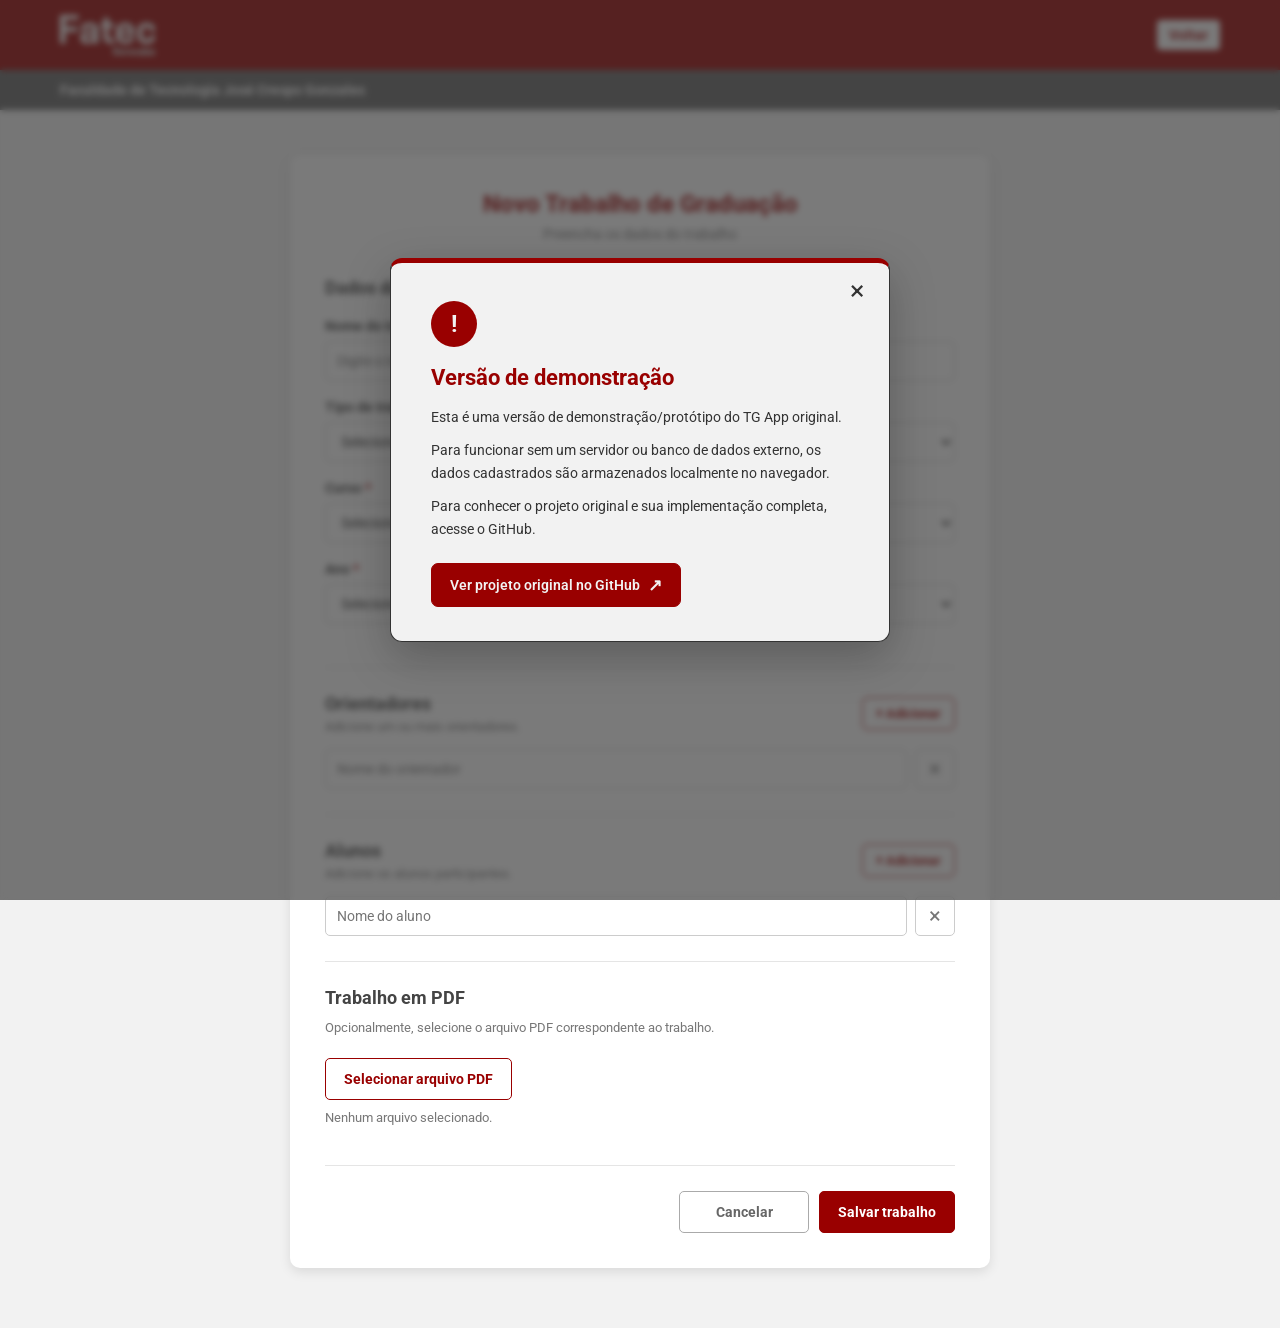
<file: pages/cadastro.html>
<!DOCTYPE html>
<html lang="pt-BR">

<head>
    <meta charset="UTF-8">

    <meta name="viewport" content="width=device-width, initial-scale=1.0">

    <meta
        name="description"
        content="TG App - Cadastro de Trabalho de Graduação"
    >

    <title>TG App | Novo Trabalho</title>

    <link
        rel="preconnect"
        href="https://fonts.googleapis.com"
    >

    <link
        rel="preconnect"
        href="https://fonts.gstatic.com"
        crossorigin
    >

    <link
        href="https://fonts.googleapis.com/css2?family=Roboto:wght@400;500;700&display=swap"
        rel="stylesheet"
    >

    <link
        rel="stylesheet"
        href="../style.css"
    >

</head>

<body>


    <!-- =====================================================
         CABEÇALHO
         ===================================================== -->

    <header class="header">

        <a
            href="../index.html"
            class="logo-link"
            aria-label="Página inicial"
        >

            <img
                src="../assets/images/logoFatec.png"
                alt="Logo da Fatec"
                class="logo-fatec"
            >

        </a>


        <div class="header-buttons">

            <a
                href="../index.html"
                class="btn-header"
            >
                Voltar
            </a>

        </div>

    </header>


    <!-- =====================================================
         IDENTIFICAÇÃO DA FACULDADE
         ===================================================== -->

    <div class="sub-header">

        Faculdade de Tecnologia José Crespo Gonzales

    </div>


    <!-- =====================================================
         CONTEÚDO
         ===================================================== -->

    <main class="form-page">

        <div class="form-container">


            <!-- Título -->

            <div class="form-title">

                <h1>
                    Novo Trabalho de Graduação
                </h1>

                <p>
                    Preencha os dados do trabalho
                </p>

            </div>


            <!-- =================================================
                 FORMULÁRIO
                 ================================================= -->

            <form
                id="cadastroForm"
                class="tg-form"
            >


                <!-- =============================================
                     DADOS DO TRABALHO
                     ============================================= -->

                <section class="form-section">

                    <h2>
                        Dados do trabalho
                    </h2>


                    <!-- Nome -->

                    <div class="form-field">

                        <label for="nome_tg">
                            Nome do trabalho
                            <span class="required">*</span>
                        </label>

                        <input
                            type="text"
                            id="nome_tg"
                            name="nome_tg"
                            placeholder="Digite o nome do trabalho"
                            required
                        >

                    </div>


                    <!-- Tipo -->

                    <div class="form-field">

                        <label for="tipo">
                            Tipo de trabalho
                            <span class="required">*</span>
                        </label>

                        <select
                            id="tipo"
                            name="tipo"
                            required
                        >

                            <option value="">
                                Selecione
                            </option>

                            <option value="pi">
                                Projeto Integrador
                            </option>

                            <option value="tg">
                                Trabalho de Graduação
                            </option>

                            <option value="ic">
                                Iniciação Científica
                            </option>

                        </select>

                    </div>


                    <!-- Curso -->

                    <div class="form-field">

                        <label for="curso">
                            Curso
                            <span class="required">*</span>
                        </label>

                        <select
                            id="curso"
                            name="curso"
                            required
                        >

                            <option value="">
                                Selecione o curso
                            </option>

                        </select>

                    </div>


                    <!-- Ano / Semestre -->

                    <div class="form-row">


                        <div class="form-field">

                            <label for="ano">
                                Ano
                                <span class="required">*</span>
                            </label>

                            <select
                                id="ano"
                                name="ano"
                                required
                            >

                                <option value="">
                                    Selecione
                                </option>

                            </select>

                        </div>


                        <div class="form-field">

                            <label for="semestre">
                                Semestre
                                <span class="required">*</span>
                            </label>

                            <select
                                id="semestre"
                                name="semestre"
                                required
                            >

                                <option value="">
                                    Selecione
                                </option>

                                <option value="1">
                                    1º semestre
                                </option>

                                <option value="2">
                                    2º semestre
                                </option>

                            </select>

                        </div>

                    </div>

                </section>


                <!-- =============================================
                     ORIENTADORES
                     ============================================= -->

                <section class="form-section">

                    <div class="section-heading">

                        <div>

                            <h2>
                                Orientadores
                            </h2>

                            <p>
                                Adicione um ou mais orientadores.
                            </p>

                        </div>

                        <button
                            type="button"
                            class="btn-add-item"
                            id="addOrientador"
                        >
                            + Adicionar
                        </button>

                    </div>


                    <div
                        id="orientadoresContainer"
                        class="dynamic-fields"
                    >

                        <div class="dynamic-field">

                            <input
                                type="text"
                                name="orientadores[]"
                                placeholder="Nome do orientador"
                                required
                            >

                            <button
                                type="button"
                                class="btn-remove-item"
                                title="Remover orientador"
                                aria-label="Remover orientador"
                            >
                                ×
                            </button>

                        </div>

                    </div>

                </section>


                <!-- =============================================
                     ALUNOS
                     ============================================= -->

                <section class="form-section">

                    <div class="section-heading">

                        <div>

                            <h2>
                                Alunos
                            </h2>

                            <p>
                                Adicione os alunos participantes.
                            </p>

                        </div>

                        <button
                            type="button"
                            class="btn-add-item"
                            id="addAluno"
                        >
                            + Adicionar
                        </button>

                    </div>


                    <div
                        id="alunosContainer"
                        class="dynamic-fields"
                    >

                        <div class="dynamic-field">

                            <input
                                type="text"
                                name="alunos[]"
                                placeholder="Nome do aluno"
                                required
                            >

                            <button
                                type="button"
                                class="btn-remove-item"
                                title="Remover aluno"
                                aria-label="Remover aluno"
                            >
                                ×
                            </button>

                        </div>

                    </div>

                </section>


                <!-- =============================================
                     ARQUIVO
                     ============================================= -->

                <section class="form-section">

                    <h2>
                        Trabalho em PDF
                    </h2>

                    <p class="form-description">
                        Opcionalmente, selecione o arquivo PDF
                        correspondente ao trabalho.
                    </p>


                    <div class="file-upload">

                        <label
                            for="arquivo"
                            class="file-label"
                        >

                            <span>
                                Selecionar arquivo PDF
                            </span>

                            <input
                                type="file"
                                id="arquivo"
                                name="arquivo"
                                accept="application/pdf,.pdf"
                            >

                        </label>


                        <p
                            id="arquivoNome"
                            class="file-name"
                        >
                            Nenhum arquivo selecionado.
                        </p>

                    </div>

                </section>


                <!-- =============================================
                     MENSAGEM
                     ============================================= -->

                <div
                    id="formMessage"
                    class="form-message"
                    role="alert"
                ></div>


                <!-- =============================================
                     BOTÕES
                     ============================================= -->

                <div class="form-actions">

                    <a
                        href="../index.html"
                        class="btn-cancel"
                    >
                        Cancelar
                    </a>

                    <button
                        type="submit"
                        class="btn-submit"
                    >
                        Salvar trabalho
                    </button>

                </div>


            </form>

        </div>

    </main>

    <!-- =====================================================
     MODAL — AVISO DO PROTÓTIPO
     ===================================================== -->

<div
    id="prototypeModal"
    class="prototype-modal"
    aria-hidden="false"
>

    <div
        class="prototype-card"
        role="dialog"
        aria-modal="true"
        aria-labelledby="prototypeTitle"
    >

        <button
            type="button"
            class="prototype-close"
            id="prototypeClose"
            aria-label="Fechar aviso"
        >
            ×
        </button>


        <div class="prototype-icon">
            !
        </div>


        <div class="prototype-content">

            <h2 id="prototypeTitle">
                Versão de demonstração
            </h2>

            <p>
                Esta é uma versão de demonstração/protótipo
                do TG App original.
            </p>

            <p>
                Para funcionar sem um servidor ou banco de
                dados externo, os dados cadastrados são
                armazenados localmente no navegador.
            </p>

            <p>
                Para conhecer o projeto original e sua
                implementação completa, acesse o GitHub.
            </p>


            <a
                href="https://github.com/saragongora/tgApp"
                target="_blank"
                rel="noopener noreferrer"
                class="prototype-github"
            >
                Ver projeto original no GitHub
                <span>↗</span>
            </a>

        </div>

    </div>

</div>


   <!-- =====================================================
     JAVASCRIPT
     ===================================================== -->

<script src="../js/data.js"></script>

<script src="../js/storage.js"></script>

<script src="../js/fileStorage.js"></script>

<script src="../js/form.js"></script>

<script src="../js/prototypeModal.js"></script>



</body>

</html>
</file>
<file: style.css>
/* =========================================================
   TG APP — ESTILOS PRINCIPAIS
   Versão protótipo sem backend
   ========================================================= */


/* =========================================================
   RESET / CONFIGURAÇÕES GERAIS
   ========================================================= */

* {
    box-sizing: border-box;
}

html {
    scroll-behavior: smooth;
}

body {
    font-family: 'Roboto', sans-serif;
    background-color: #f2f2f2;

    display: flex;
    flex-direction: column;

    min-height: 100vh;

    margin: 0;

    color: #333;
}

button,
input,
select {
    font-family: inherit;
}


/* =========================================================
   ACESSIBILIDADE
   ========================================================= */

.sr-only {
    position: absolute;

    width: 1px;
    height: 1px;

    padding: 0;
    margin: -1px;

    overflow: hidden;

    clip: rect(0, 0, 0, 0);

    white-space: nowrap;

    border: 0;
}


/* =========================================================
   CABEÇALHO
   ========================================================= */

.header {
    background-color: #990000;

    width: 100%;

    min-height: 70px;

    padding: 15px 60px;

    display: flex;

    align-items: center;

    justify-content: space-between;

    gap: 20px;
}


/* Logo */

.logo-link {
    display: flex;

    align-items: center;

    text-decoration: none;
}

.logo-fatec {
    height: 40px;

    width: auto;

    display: block;
}


/* Botões do cabeçalho */

.header-buttons {
    display: flex;

    align-items: center;

    gap: 10px;
}

.btn-header {
    background-color: white;

    color: #990000;

    text-decoration: none;

    padding: 7px 12px;

    border-radius: 4px;

    font-weight: 700;

    font-size: 14px;

    cursor: pointer;

    transition:
        background-color 0.2s ease,
        transform 0.2s ease;
}

.btn-header:hover {
    background-color: #f1f1f1;

    transform: translateY(-1px);
}


/* =========================================================
   SUB-CABECALHO
   ========================================================= */

.sub-header {
    background-color: #666;

    color: white;

    width: 100%;

    min-height: 40px;

    padding: 10px 60px;

    display: flex;

    align-items: center;

    font-size: 14px;

    font-weight: 700;
}


/* =========================================================
   CONTEÚDO PRINCIPAL
   ========================================================= */

.main-content {
    width: 100%;

    flex: 1;

    display: flex;

    flex-direction: column;

    align-items: center;
}

/* =========================================================
   ÁREA DE PESQUISA
   ========================================================= */

.search-container {
    width: 100%;

    min-height: 450px;

    display: flex;

    flex-direction: column;

    align-items: center;

    justify-content: center;

    transition:
        min-height 0.4s ease,
        margin 0.4s ease;
}


/* =========================================================
   ÁREA DE PESQUISA APÓS UMA BUSCA
   ========================================================= */

.search-container.top {

    min-height: auto;

    height: auto;

    margin-top: 30px;

    margin-bottom: 0;

    justify-content: flex-start;

    align-items: center;
}


/* =========================================================
   TÍTULO
   ========================================================= */

.search-title {
    font-size: 16px;

    font-weight: 700;

    margin: 0 0 3px 0;

    text-align: center;

    transition:
        opacity 0.3s ease,
        transform 0.3s ease;
}


/* =========================================================
   TEXTO ABAIXO DO TÍTULO
   ========================================================= */

.sub-text {
    font-size: 14px;

    color: #777;

    opacity: 0.8;

    margin: 0 0 20px 0;

    text-align: center;

    transition:
        opacity 0.3s ease,
        transform 0.3s ease;
}


/* =========================================================
   ESCONDER TÍTULO APÓS PESQUISA
   ========================================================= */

.search-container.top .search-title,
.search-container.top .sub-text {

    opacity: 0;

    transform: translateY(-10px);

    height: 0;

    overflow: hidden;

    margin: 0;

    padding: 0;
}


/* =========================================================
   BARRA DE PESQUISA
   ========================================================= */

.search-bar {
    position: relative;

    width: 650px;

    max-width: calc(100% - 40px);

    margin: 0;
}


/* =========================================================
   RESULTADOS
   ========================================================= */

.results-section {

    width: 100%;

    display: flex;

    flex-direction: column;

    align-items: center;

    margin-top: 0;

    padding-top: 0;
}


#resultsCount {

    width: 85%;

    max-width: 850px;

    margin: 15px auto 15px;

    text-align: left;

    font-size: 14px;

    color: #666;
}


#resultsList {

    width: 100%;

    display: flex;

    flex-direction: column;

    align-items: center;

    gap: 0;

    margin: 0;

    padding: 0;
}




/* Campo */

.search-bar input {
    width: 100%;

    height: 42px;

    margin: 0;

    padding: 9px 48px 9px 14px;

    border: 1px solid #ccc;

    border-radius: 15px;

    background-color: white;

    color: #333;

    font-size: 16px;

    outline: none;

    transition:
        border-color 0.2s ease,
        box-shadow 0.2s ease;
}

.search-bar input:focus {
    border-color: #990000;

    box-shadow: 0 0 0 2px rgba(153, 0, 0, 0.08);
}


/* Botão da lupa */

.search-icon {
    position: absolute;

    right: 8px;

    top: 50%;

    transform: translateY(-50%);

    width: 32px;

    height: 32px;

    padding: 4px;

    margin: 0;

    display: flex;

    align-items: center;

    justify-content: center;

    background: transparent;

    border: none;

    cursor: pointer;
}

.search-icon img {
    width: 23px;

    height: 23px;

    object-fit: contain;
}

.search-icon:hover {
    opacity: 0.7;
}


/* =========================================================
   RESULTADOS
   ========================================================= */

.results-section {
    width: 100%;

    display: flex;

    flex-direction: column;

    align-items: center;

    padding-bottom: 40px;
}


/* Mensagem */

.linha-mensagem {
    width: 730px;

    max-width: calc(100% - 40px);

    margin-top: 25px;

    display: flex;

    align-items: center;

    justify-content: space-between;

    gap: 20px;
}

.mensagem-resultado {
    margin: 0;

    font-size: 16px;

    color: #333;
}


/* Botão Filtrar */

.link-filtrar {
    background: transparent;

    border: none;

    padding: 0;

    color: #333;

    text-decoration: underline;

    cursor: pointer;

    font-size: 16px;
}

.link-filtrar:hover {
    color: #990000;
}


/* =========================================================
   CARDS DOS TRABALHOS
   ========================================================= */

.resultados {
    width: 100%;

    display: flex;

    flex-direction: column;

    align-items: center;
}


/* Card */

.card-result {
    width: 700px;

    max-width: calc(100% - 40px);

    margin-top: 15px;

    padding: 24px;

    position: relative;

    background-color: white;

    border-radius: 10px;

    box-shadow:
        0 4px 10px rgba(0, 0, 0, 0.1);

    font-family: 'Roboto', sans-serif;

    transition:
        box-shadow 0.2s ease,
        transform 0.2s ease;
}

.card-result:hover {
    box-shadow:
        0 6px 15px rgba(0, 0, 0, 0.13);
}


/* Cabeçalho do card */

.card-header {
    display: flex;

    justify-content: space-between;

    align-items: flex-start;

    gap: 20px;

    margin-bottom: 8px;
}


/* Título */

.titulo {
    margin: 0;

    font-size: 1rem;

    line-height: 1.4;

    font-weight: 700;

    color: #333;
}


/* Ano */

.ano-semestre {
    flex-shrink: 0;

    font-size: 0.9rem;

    color: #555;
}


/* Corpo */

.card-body-footer {
    display: flex;

    justify-content: space-between;

    align-items: flex-end;

    margin-top: 8px;

    padding-right: 45px;
}


/* Informações */

.card-texts p {
    margin: 4px 0;

    font-size: 0.95rem;

    line-height: 1.4;

    color: #444;
}


/* =========================================================
   BOTÃO DOWNLOAD
   ========================================================= */

.download-btn {
    position: absolute;

    right: 20px;

    bottom: 20px;
}

.download-btn button,
.download-btn a {
    width: 30px;

    height: 30px;

    padding: 3px;

    display: flex;

    align-items: center;

    justify-content: center;

    background: transparent;

    border: none;

    cursor: pointer;

    transition: transform 0.2s ease;
}

.download-btn img {
    width: 24px;

    height: 24px;

    object-fit: contain;
}

.download-btn button:hover,
.download-btn a:hover {
    transform: scale(1.1);
}


/* =========================================================
   ESTADO VAZIO
   ========================================================= */

.empty-state {
    display: none;

    width: 700px;

    max-width: calc(100% - 40px);

    padding: 30px 20px;

    text-align: center;

    color: #777;

    font-size: 15px;
}


/* =========================================================
   PAGINAÇÃO
   ========================================================= */

.pagination {
    display: flex;

    align-items: center;

    justify-content: center;

    flex-wrap: wrap;

    gap: 5px;

    margin-top: 25px;
}

.pagination a,
.pagination button {
    min-width: 34px;

    height: 34px;

    padding: 0 9px;

    display: flex;

    align-items: center;

    justify-content: center;

    border: 1px solid #ccc;

    border-radius: 4px;

    background: white;

    color: #333;

    text-decoration: none;

    cursor: pointer;
}

.pagination a:hover,
.pagination button:hover {
    border-color: #990000;

    color: #990000;
}

.pagination .active {
    background-color: #990000;

    border-color: #990000;

    color: white;

    cursor: default;
}


/* =========================================================
   MODAL DE FILTROS
   ========================================================= */

.modal-filtro-overlay {
    position: fixed;

    inset: 0;

    z-index: 1000;

    display: none;

    align-items: center;

    justify-content: center;

    padding: 20px;

    background-color: rgba(0, 0, 0, 0.45);
}

.modal-filtro-overlay.active {
    display: flex;
}


/* Conteúdo */

.modal-filtro-conteudo {
    position: relative;

    width: 500px;

    max-width: 100%;

    max-height: 90vh;

    overflow-y: auto;

    padding: 30px;

    background-color: white;

    border-radius: 10px;

    box-shadow:
        0 8px 30px rgba(0, 0, 0, 0.2);
}

.modal-filtro-conteudo h2 {
    margin: 0 0 25px 0;

    color: #990000;

    font-size: 20px;

    text-align: center;
}


/* Botão fechar */

.modal-close {
    position: absolute;

    top: 10px;

    right: 15px;

    width: 32px;

    height: 32px;

    padding: 0;

    background: transparent;

    color: #555;

    border: none;

    font-size: 28px;

    line-height: 1;

    cursor: pointer;
}

.modal-close:hover {
    color: #990000;
}


/* =========================================================
   CAMPOS DO FILTRO
   ========================================================= */

.campo-duplo {
    display: flex;

    gap: 20px;

    margin-bottom: 15px;
}

.campo-item {
    flex: 1;
}

.filter-field {
    width: 100%;

    margin-bottom: 15px;
}

.modal-filtro-conteudo label {
    display: block;

    margin-bottom: 5px;

    font-weight: 700;

    font-size: 14px;
}

.modal-filtro-conteudo select {
    width: 100%;

    height: 38px;

    padding: 6px 10px;

    border: 1px solid #ccc;

    border-radius: 5px;

    background-color: white;

    color: #333;

    outline: none;
}

.modal-filtro-conteudo select:focus {
    border-color: #990000;
}


/* =========================================================
   LIMPAR FILTROS
   ========================================================= */

.limpar-container {
    display: flex;

    justify-content: flex-end;

    margin-top: -3px;

    margin-bottom: 20px;
}

.btn-limpar {
    padding: 0;

    background: transparent;

    border: none;

    color: #555;

    text-decoration: underline;

    cursor: pointer;

    font-size: 13px;
}

.btn-limpar:hover {
    color: #990000;
}


/* =========================================================
   BOTÕES DO MODAL
   ========================================================= */

.botoes-modal {
    display: flex;

    justify-content: flex-end;

    gap: 10px;

    margin-top: 25px;
}

.botoes-modal button {
    min-width: 120px;

    height: 40px;

    padding: 0 15px;

    border: none;

    border-radius: 5px;

    background-color: #990000;

    color: white;

    font-weight: 700;

    cursor: pointer;

    transition: background-color 0.2s ease;
}

.botoes-modal button:hover {
    background-color: #7d0000;
}

.botoes-modal .btn-modal-cancelar {
    background-color: #666;
}

.botoes-modal .btn-modal-cancelar:hover {
    background-color: #555;
}


/* =========================================================
   MODAL DE DETALHES
   ========================================================= */

.details-modal-overlay {
    position: fixed;

    inset: 0;

    z-index: 1100;

    display: none;

    align-items: center;

    justify-content: center;

    padding: 20px;

    background-color: rgba(0, 0, 0, 0.45);
}

.details-modal-overlay.active {
    display: flex;
}

.details-modal-content {
    position: relative;

    width: 700px;

    max-width: 100%;

    max-height: 90vh;

    overflow-y: auto;

    padding: 30px;

    background-color: white;

    border-radius: 10px;

    box-shadow:
        0 8px 30px rgba(0, 0, 0, 0.2);
}


/* =========================================================
   RESPONSIVIDADE — TABLETS
   ========================================================= */

@media (max-width: 800px) {

    .header {
        padding: 15px 30px;
    }

    .sub-header {
        padding-left: 30px;
    }

    .search-bar {
        width: 600px;
    }

    .card-result {
        width: 90%;
    }

    .linha-mensagem {
        width: 90%;
    }
}


/* =========================================================
   RESPONSIVIDADE — CELULARES
   ========================================================= */

@media (max-width: 600px) {

    /* Cabeçalho */

    .header {
        min-height: 65px;

        padding: 14px 20px;
    }

    .logo-fatec {
        height: 36px;
    }

    /*
       No celular, mantemos apenas o ícone para a área
       administrativa. O ícone será aplicado pelo CSS.
    */

    .header-buttons {
        gap: 5px;
    }

    .btn-admin {
        width: 36px;

        height: 36px;

        padding: 0;

        font-size: 0;

        color: transparent;

        background-color: transparent;

        background-image: url("assets/images/icon_add.png");

        background-repeat: no-repeat;

        background-position: center;

        background-size: 24px;
    }

    .btn-admin:hover {
        background-color: transparent;
    }


    /* Sub-header */

    .sub-header {
        min-height: 38px;

        padding: 9px 20px;

        justify-content: center;

        text-align: center;

        font-size: 12px;
    }


    /* Pesquisa */

    .search-container {
        width: 100%;

        min-height: 400px;

        height: 70vh;

        padding: 15px 20px;
    }

    .search-title {
        max-width: 95%;

        font-size: 14px;

        line-height: 1.4;
    }

    .sub-text {
        font-size: 12px;

        margin-bottom: 10px;
    }

    .search-bar {
        width: 100%;

        max-width: 90%;
    }

    .search-bar input {
        height: 38px;

        font-size: 14px;

        padding: 8px 42px 8px 12px;
    }

    .search-icon {
        right: 6px;

        width: 30px;

        height: 30px;
    }

    .search-icon img {
        width: 20px;

        height: 20px;
    }


    /* Quando a pesquisa está no topo */

    .search-container.top {
        margin-top: 20px;

        align-items: center;
    }


    /* Mensagem */

    .linha-mensagem {
        width: 90%;

        max-width: 90%;

        flex-direction: column;

        align-items: flex-start;

        gap: 8px;

        margin-top: 20px;
    }

    .mensagem-resultado {
        width: 100%;

        font-size: 14px;

        text-align: center;
    }

    .link-filtrar {
        width: 100%;

        font-size: 14px;

        text-align: center;
    }


    /* Cards */

    .card-result {
        width: 80%;

        max-width: 80%;

        padding: 16px;

        margin-top: 15px;
    }

    .card-header {
        flex-direction: column;

        align-items: flex-start;

        gap: 5px;
    }

    .titulo {
        font-size: 0.95rem;
    }

    .ano-semestre {
        font-size: 0.85rem;
    }

    .card-body-footer {
        padding-right: 35px;

        align-items: flex-start;
    }

    .card-texts p {
        font-size: 0.88rem;

        word-break: break-word;
    }

    .download-btn {
        right: 10px;

        bottom: 12px;
    }


    /* Modal */

    .modal-filtro-conteudo,
    .details-modal-content {
        width: 95%;

        padding: 25px 20px;
    }

    .campo-duplo {
        flex-direction: column;

        gap: 0;
    }

    .botoes-modal {
        flex-direction: column;
    }

    .botoes-modal button {
        width: 100%;
    }


    /* Paginação */

    .pagination {
        max-width: 90%;
    }

}


/* =========================================================
   CELULARES PEQUENOS
   ========================================================= */

@media (max-width: 400px) {

    .header {
        padding: 12px 15px;
    }

    .sub-header {
        padding-left: 15px;
        padding-right: 15px;
    }

    .card-result {
        width: 90%;

        max-width: 90%;

        padding: 14px;
    }

    .search-bar {
        max-width: 95%;
    }

}

/* =========================================================
   PÁGINA DE FORMULÁRIO
   ========================================================= */

.form-page {
    width: 100%;

    flex: 1;

    padding: 45px 20px 60px;
}


.form-container {
    width: 700px;

    max-width: 100%;

    margin: 0 auto;

    background-color: white;

    border-radius: 10px;

    padding: 35px;

    box-shadow:
        0 4px 12px rgba(0, 0, 0, 0.10);
}


/* =========================================================
   TÍTULO DO FORMULÁRIO
   ========================================================= */

.form-title {
    text-align: center;

    margin-bottom: 35px;
}


.form-title h1 {
    margin: 0 0 8px;

    color: #990000;

    font-size: 24px;
}


.form-title p {
    margin: 0;

    color: #777;

    font-size: 14px;
}


/* =========================================================
   SEÇÕES
   ========================================================= */

.form-section {
    padding: 25px 0;

    border-top: 1px solid #e5e5e5;
}


.form-section:first-of-type {
    border-top: none;

    padding-top: 0;
}


.form-section h2 {
    margin: 0 0 20px;

    color: #444;

    font-size: 18px;
}


.form-description {
    margin: -10px 0 20px;

    color: #777;

    font-size: 13px;

    line-height: 1.5;
}


/* =========================================================
   CAMPOS
   ========================================================= */

.form-field {
    width: 100%;

    margin-bottom: 18px;
}


.form-field label {
    display: block;

    margin-bottom: 7px;

    color: #444;

    font-size: 14px;

    font-weight: 700;
}


.required {
    color: #990000;
}


.form-field input,
.form-field select,
.dynamic-field input {
    width: 100%;

    height: 40px;

    padding: 8px 11px;

    border: 1px solid #ccc;

    border-radius: 5px;

    background-color: white;

    color: #333;

    font-size: 14px;

    outline: none;

    transition:
        border-color 0.2s ease,
        box-shadow 0.2s ease;
}


.form-field input:focus,
.form-field select:focus,
.dynamic-field input:focus {
    border-color: #990000;

    box-shadow:
        0 0 0 2px rgba(153, 0, 0, 0.08);
}


.form-row {
    display: flex;

    gap: 20px;
}


.form-row .form-field {
    flex: 1;
}


/* =========================================================
   CABEÇALHO DAS SEÇÕES DINÂMICAS
   ========================================================= */

.section-heading {
    display: flex;

    align-items: center;

    justify-content: space-between;

    gap: 20px;

    margin-bottom: 15px;
}


.section-heading h2 {
    margin-bottom: 5px;
}


.section-heading p {
    margin: 0;

    color: #777;

    font-size: 13px;
}


/* =========================================================
   BOTÃO ADICIONAR
   ========================================================= */

.btn-add-item {
    flex-shrink: 0;

    padding: 8px 13px;

    border: 1px solid #990000;

    border-radius: 5px;

    background-color: white;

    color: #990000;

    font-size: 13px;

    font-weight: 700;

    cursor: pointer;

    transition:
        background-color 0.2s ease,
        color 0.2s ease;
}


.btn-add-item:hover {
    background-color: #990000;

    color: white;
}


/* =========================================================
   CAMPOS DINÂMICOS
   ========================================================= */

.dynamic-fields {
    display: flex;

    flex-direction: column;

    gap: 10px;
}


.dynamic-field {
    display: flex;

    align-items: center;

    gap: 8px;
}


.dynamic-field input {
    flex: 1;
}


/* =========================================================
   REMOVER ITEM
   ========================================================= */

.btn-remove-item {
    flex-shrink: 0;

    width: 40px;

    height: 40px;

    border: 1px solid #ccc;

    border-radius: 5px;

    background-color: white;

    color: #777;

    font-size: 22px;

    line-height: 1;

    cursor: pointer;

    transition:
        color 0.2s ease,
        border-color 0.2s ease;
}


.btn-remove-item:hover {
    border-color: #990000;

    color: #990000;
}


/* =========================================================
   UPLOAD
   ========================================================= */

.file-upload {
    width: 100%;
}


.file-label {
    display: inline-flex;

    align-items: center;

    justify-content: center;

    min-height: 42px;

    padding: 0 18px;

    border: 1px solid #990000;

    border-radius: 5px;

    color: #990000;

    background-color: white;

    font-size: 14px;

    font-weight: 700;

    cursor: pointer;

    transition:
        background-color 0.2s ease,
        color 0.2s ease;
}


.file-label:hover {
    background-color: #990000;

    color: white;
}


.file-label input {
    display: none;
}


.file-name {
    margin: 10px 0 0;

    color: #777;

    font-size: 13px;

    word-break: break-word;
}


/* =========================================================
   MENSAGEM
   ========================================================= */

.form-message {
    display: none;

    padding: 12px 15px;

    margin-top: 10px;

    border-radius: 5px;

    font-size: 14px;

    line-height: 1.4;
}


.form-message.success {
    display: block;

    background-color: #e8f5e9;

    color: #2e7d32;
}


.form-message.error {
    display: block;

    background-color: #ffebee;

    color: #c62828;
}


/* =========================================================
   AÇÕES
   ========================================================= */

.form-actions {
    display: flex;

    align-items: center;

    justify-content: flex-end;

    gap: 10px;

    margin-top: 15px;

    padding-top: 25px;

    border-top: 1px solid #e5e5e5;
}


.btn-cancel,
.btn-submit {
    min-width: 130px;

    height: 42px;

    padding: 0 18px;

    display: inline-flex;

    align-items: center;

    justify-content: center;

    border-radius: 5px;

    font-size: 14px;

    font-weight: 700;

    text-decoration: none;

    cursor: pointer;
}


.btn-cancel {
    border: 1px solid #aaa;

    background-color: white;

    color: #666;
}


.btn-cancel:hover {
    background-color: #f3f3f3;
}


.btn-submit {
    border: 1px solid #990000;

    background-color: #990000;

    color: white;
}


.btn-submit:hover {
    background-color: #7d0000;
}


/* =========================================================
   RESPONSIVIDADE DO FORMULÁRIO
   ========================================================= */

@media (max-width: 600px) {

    .form-page {
        padding: 25px 15px 40px;
    }


    .form-container {
        padding: 25px 20px;
    }


    .form-title h1 {
        font-size: 20px;
    }


    .form-row {
        flex-direction: column;

        gap: 0;
    }


    .section-heading {
        align-items: flex-start;

        flex-direction: column;
    }


    .btn-add-item {
        width: 100%;
    }


    .form-actions {
        flex-direction: column-reverse;
    }


    .btn-cancel,
    .btn-submit {
        width: 100%;
    }

}

/* =========================================================
   CARDS DOS RESULTADOS
   ========================================================= */

.projeto-card {
    width: 85%;

    max-width: 850px;

    margin: 0 auto 15px;

    background-color: #ffffff;

    border: 1px solid #dddddd;

    border-radius: 8px;

    cursor: pointer;

    transition:
        box-shadow 0.2s ease,
        transform 0.2s ease,
        border-color 0.2s ease;
}


.projeto-card:hover {
    border-color: #aaaaaa;

    box-shadow:
        0 4px 12px rgba(0, 0, 0, 0.10);

    transform: translateY(-1px);
}


/* =========================================================
   CONTEÚDO
   ========================================================= */

.projeto-card-conteudo {
    display: flex;

    align-items: center;

    justify-content: space-between;

    gap: 25px;

    padding: 22px 25px;
}


/* =========================================================
   TÍTULO
   ========================================================= */

.projeto-titulo {
    margin: 0 0 15px;

    color: #990000;

    font-size: 19px;

    line-height: 1.3;

    font-weight: 700;
}


/* =========================================================
   INFORMAÇÕES
   ========================================================= */

.projeto-info {
    display: flex;

    flex-direction: column;

    gap: 7px;
}


.projeto-info p {
    margin: 0;

    color: #555;

    font-size: 14px;

    line-height: 1.45;
}


/* =========================================================
   BOTÃO PDF
   ========================================================= */

.download-btn {
    flex-shrink: 0;

    display: flex;

    align-items: center;

    justify-content: center;
}


.download-btn button {
    width: 48px;

    height: 48px;

    display: flex;

    align-items: center;

    justify-content: center;

    border: 1px solid #cccccc;

    border-radius: 50%;

    background-color: white;

    cursor: pointer;

    transition:
        background-color 0.2s ease,
        border-color 0.2s ease,
        transform 0.2s ease;
}


.download-btn button:hover {
    background-color: #f5f5f5;

    border-color: #990000;

    transform: scale(1.05);
}


/* =========================================================
   CELULAR
   ========================================================= */

@media (max-width: 700px) {

    .projeto-card {
        width: 95%;
    }


    .projeto-card-conteudo {
        padding: 18px;

        gap: 15px;
    }


    .projeto-titulo {
        font-size: 17px;
    }


    .projeto-info p {
        font-size: 13px;
    }


    .download-btn button {
        width: 42px;

        height: 42px;
    }

}



/* =========================================================
   ÁREA DE RESULTADOS DA PESQUISA
   ========================================================= */

.resultados-container {
    width: 100%;

    margin-top: 15px;

    padding-top: 0;
}


.resultados-titulo {
    margin-top: 0;

    margin-bottom: 15px;
}

/* ============================================================
   MODAL — AVISO DO PROTÓTIPO
   ============================================================ */

.prototype-modal {

    position: fixed;

    inset: 0;

    z-index: 9999;

    display: flex;

    align-items: center;

    justify-content: center;

    padding: 20px;

    background: rgba(
        51,
        51,
        51,
        0.65
    );

    backdrop-filter: blur(3px);

    opacity: 1;

    visibility: visible;

    transition:
        opacity 0.25s ease,
        visibility 0.25s ease;

}


/* Estado fechado */

.prototype-modal.hidden {

    opacity: 0;

    visibility: hidden;

    pointer-events: none;

}


/* ============================================================
   CARD
   ============================================================ */

.prototype-card {

    position: relative;

    width: min(
        500px,
        100%
    );

    padding: 38px 40px 34px;

    background: #f2f2f2;

    border: 1px solid #333;

    border-top: 5px solid #990000;

    border-radius: 12px;

    box-shadow:
        0 15px 45px rgba(
            0,
            0,
            0,
            0.25
        );

    color: #333;

    transform: translateY(0);

    transition:
        transform 0.25s ease;

}


/* ============================================================
   BOTÃO FECHAR
   ============================================================ */

.prototype-close {

    position: absolute;

    top: 12px;

    right: 15px;

    width: 34px;

    height: 34px;

    display: flex;

    align-items: center;

    justify-content: center;

    border: none;

    background: transparent;

    color: #333;

    font-size: 27px;

    line-height: 1;

    cursor: pointer;

    border-radius: 50%;

    transition:
        background 0.2s ease,
        color 0.2s ease;

}


.prototype-close:hover {

    background: #990000;

    color: #f2f2f2;

}


/* ============================================================
   ÍCONE
   ============================================================ */

.prototype-icon {

    width: 46px;

    height: 46px;

    margin-bottom: 18px;

    display: flex;

    align-items: center;

    justify-content: center;

    border-radius: 50%;

    background: #990000;

    color: #f2f2f2;

    font-size: 24px;

    font-weight: 700;

}


/* ============================================================
   TEXTO
   ============================================================ */

.prototype-content h2 {

    margin: 0 0 16px;

    color: #990000;

    font-size: 22px;

    font-weight: 700;

}


.prototype-content p {

    margin: 0 0 10px;

    color: #333;

    font-size: 14px;

    line-height: 1.65;

}


/* ============================================================
   GITHUB
   ============================================================ */

.prototype-github {

    display: inline-flex;

    align-items: center;

    justify-content: center;

    gap: 8px;

    margin-top: 12px;

    padding: 11px 18px;

    background: #990000;

    color: #f2f2f2;

    border: 1px solid #990000;

    border-radius: 7px;

    text-decoration: none;

    font-size: 14px;

    font-weight: 600;

    transition:
        background 0.2s ease,
        color 0.2s ease,
        transform 0.2s ease;

}


.prototype-github:hover {

    background: #333;

    border-color: #333;

    color: #f2f2f2;

    transform: translateY(-1px);

}


.prototype-github span {

    font-size: 17px;

}


/* ============================================================
   RESPONSIVIDADE
   ============================================================ */

@media (max-width: 600px) {

    .prototype-modal {

        padding: 15px;

    }


    .prototype-card {

        padding: 34px 24px 26px;

    }


    .prototype-content h2 {

        font-size: 19px;

    }


    .prototype-content p {

        font-size: 13px;

    }


    .prototype-github {

        width: 100%;

    }

}
</file>
